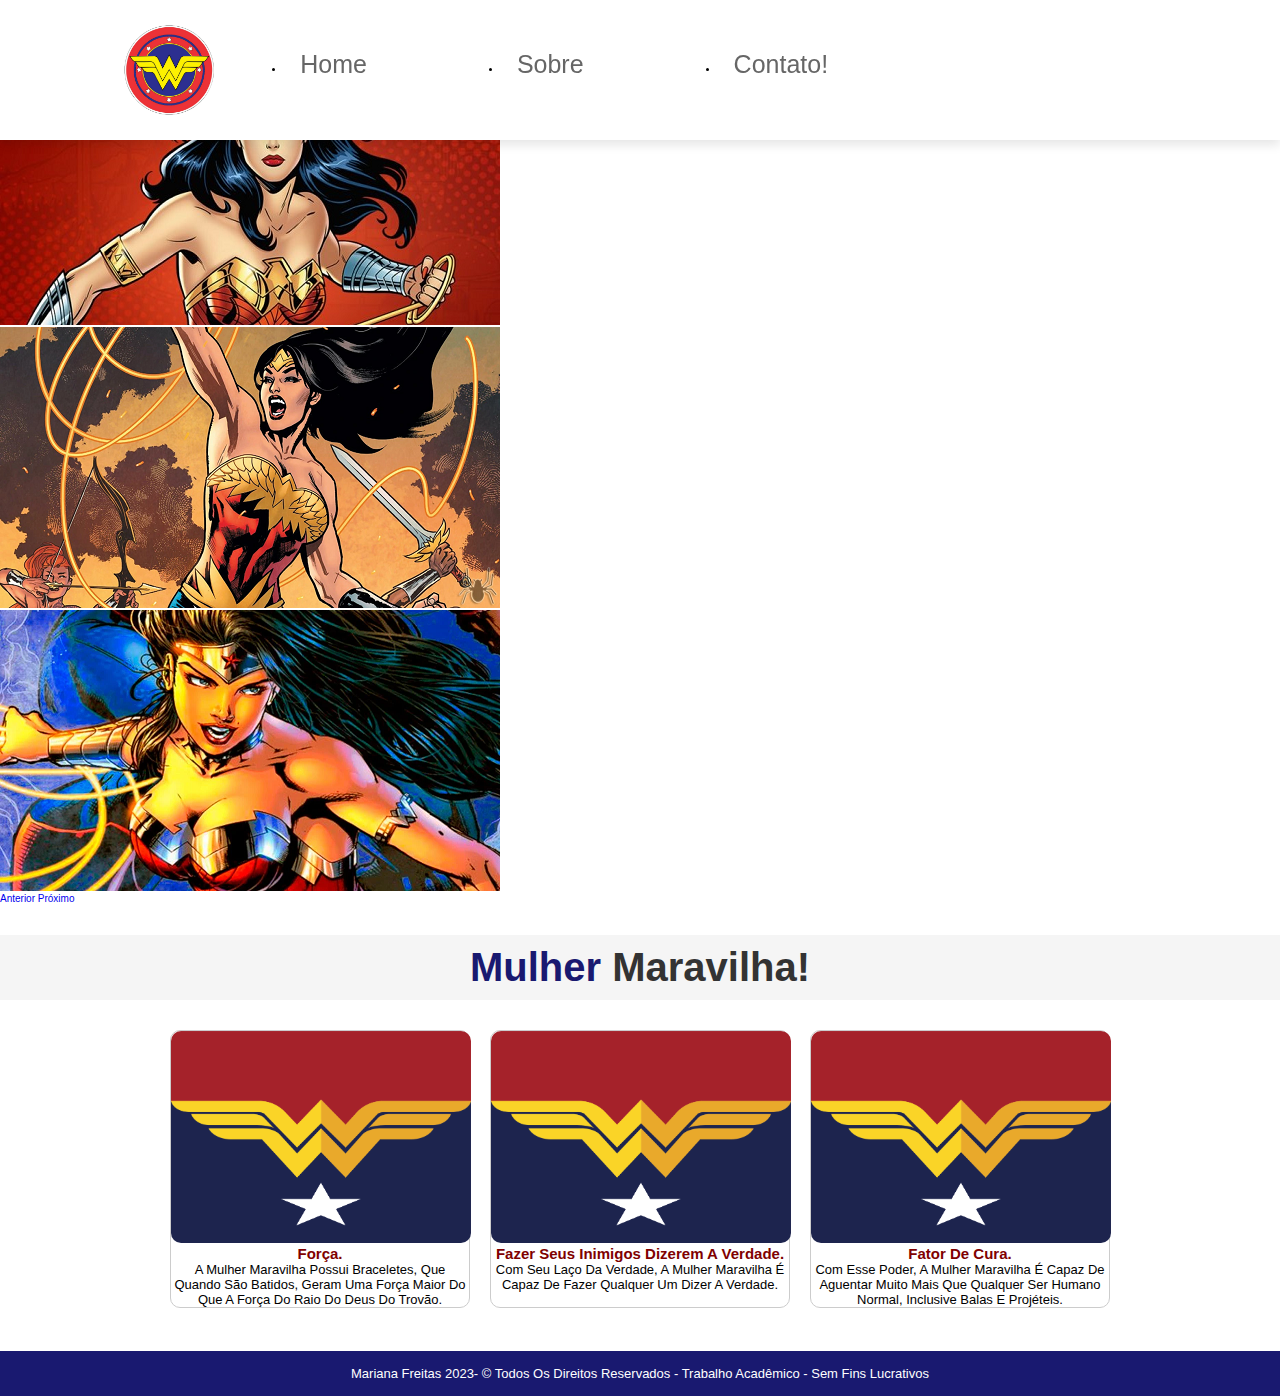
<file: index.html>
﻿<!doctype html>
<html lang"pt">
<head>
<meta charset="utf-8">
<title> Mulher Maravilha </title>
<link rel="icon"  type="image/png"  href="img/logo.png"> 
<meta name="viewport" content="width=device-width, initial-scale=1, shrink-to-fit=no">
<link rel="stylesheet" href="https://stackpath.bootstrapcdn.com/bootstrap/4.1.3/css/bootstrap.min.css" integrity="sha384-MCw98/SFnGE8fJT3GXwEOngsV7Zt27NXFoaoApmYm81iuXoPkFOJwJ8ERdknLPMO" crossorigin="anonymous">
<link rel="stylesheet" type="text/css" href="estilo.css"> 
</head>
<body>
<header>
<nav class="navbar">
<img src="img/logo.png" width="110" height="100">
<li><a href="index.html" >Home</a></li>
<li><a href="sobre.html">Sobre</a></li>
<li><a href="contato.html">Contato!</a></li>
</nav>
</header>
<br><br><br>

<div id="carouselExampleIndicators" class="carousel slide" data-bs-ride="carousel">

        <!-- Início indicadores para navegar nos slides do carousel -->
        <div class="carousel-indicators">
            <button type="button" data-bs-target="#carouselExampleIndicators" data-bs-slide-to="0" class="active"
                aria-current="true" aria-label="Slide 1"></button>
            <button type="button" data-bs-target="#carouselExampleIndicators" data-bs-slide-to="1"
                aria-label="Slide 2"></button>
            <button type="button" data-bs-target="#carouselExampleIndicators" data-bs-slide-to="2"
                aria-label="Slide 3"></button>
        </div>
        <!-- Fim indicadores para navegar nos slides do carousel -->

        <!-- Início slide carousel -->
        <div class="carousel-inner">
            <div class="carousel-item active">
                <img src="img/foto.png" class="d-block w-100" alt="Categoria 1">
            </div>
            <div class="carousel-item">
                <img src="img/mulhermaravilha.png" class="d-block w-100" alt="Categoria 2">
            </div>
            <div class="carousel-item">
                <img src="img/foto1.png" class="d-block w-100" alt="Categoria 3">    
            </div>
        </div>
        <!-- Fim slide carousel -->

        <a class="carousel-control-prev" href="#carouselExampleControls" role="button" data-slide="prev">
    <span class="carousel-control-prev-icon" aria-hidden="true"></span>
    <span class="sr-only">Anterior</span>
  </a>
  <a class="carousel-control-next" href="#carouselExampleControls" role="button" data-slide="next">
    <span class="carousel-control-next-icon" aria-hidden="true"></span>
    <span class="sr-only">Próximo</span>
  </a>
</div>
        <!-- Fim anterior e próximo slide carousel -->
        <script src="https://cdn.jsdelivr.net/npm/bootstrap@5.3.0-alpha1/dist/js/bootstrap.bundle.min.js"
        integrity="sha384-w76AqPfDkMBDXo30jS1Sgez6pr3x5MlQ1ZAGC+nuZB+EYdgRZgiwxhTBTkF7CXvN"
        crossorigin="anonymous"></script>

        <br>

        <section class="sobre" id="Mulher Maravilha!">
<h1 class="heading"><span> Mulher </span> Maravilha!</h1>

<div class="container">
<div class="card">
  <img src="img/card.png" alt="Imagem 1">
  <h2>Força.</h2>
  <p>A Mulher maravilha possui braceletes, que quando são batidos, geram uma força maior do que a força do raio do Deus do trovão.</p>
</div>

<div class="card">
  <img src="img/card.png" alt="Imagem 2">
  <h2>Fazer seus inimigos dizerem a verdade.</h2>
  <p>Com seu laço da verdade, a Mulher maravilha é capaz de fazer qualquer um dizer a verdade. </p>
</div>

<div class="card">
  <img src="img/card.png" alt="Imagem 3">
  <h2>Fator de Cura.</h2>
  <p>Com esse poder, a Mulher maravilha é capaz de aguentar muito mais que qualquer ser humano normal, inclusive balas e projéteis. </p>
</div>
</div>
 <br><br><br>
 <div class="footer">
<p>Mariana Freitas 2023- &copy Todos os direitos reservados - Trabalho acadêmico - Sem fins lucrativos </p>
</div>
<script src="https://code.jquery.com/jquery-3.3.1.slim.min.js" integrity="sha384-q8i/X+965DzO0rT7abK41JStQIAqVgRVzpbzo5smXKp4YfRvH+8abtTE1Pi6jizo" crossorigin="anonymous"></script>
<script src="https://cdnjs.cloudflare.com/ajax/libs/popper.js/1.14.3/umd/popper.min.js" integrity="sha384-ZMP7rVo3mIykV+2+9J3UJ46jBk0WLaUAdn689aCwoqbBJiSnjAK/l8WvCWPIPm49" crossorigin="anonymous"></script>
<script src="https://stackpath.bootstrapcdn.com/bootstrap/4.1.3/js/bootstrap.min.js" integrity="sha384-ChfqqxuZUCnJSK3+MXmPNIyE6ZbWh2IMqE241rYiqJxyMiZ6OW/JmZQ5stwEULTy" crossorigin="anonymous"></script>
</body>
</html>
</file>
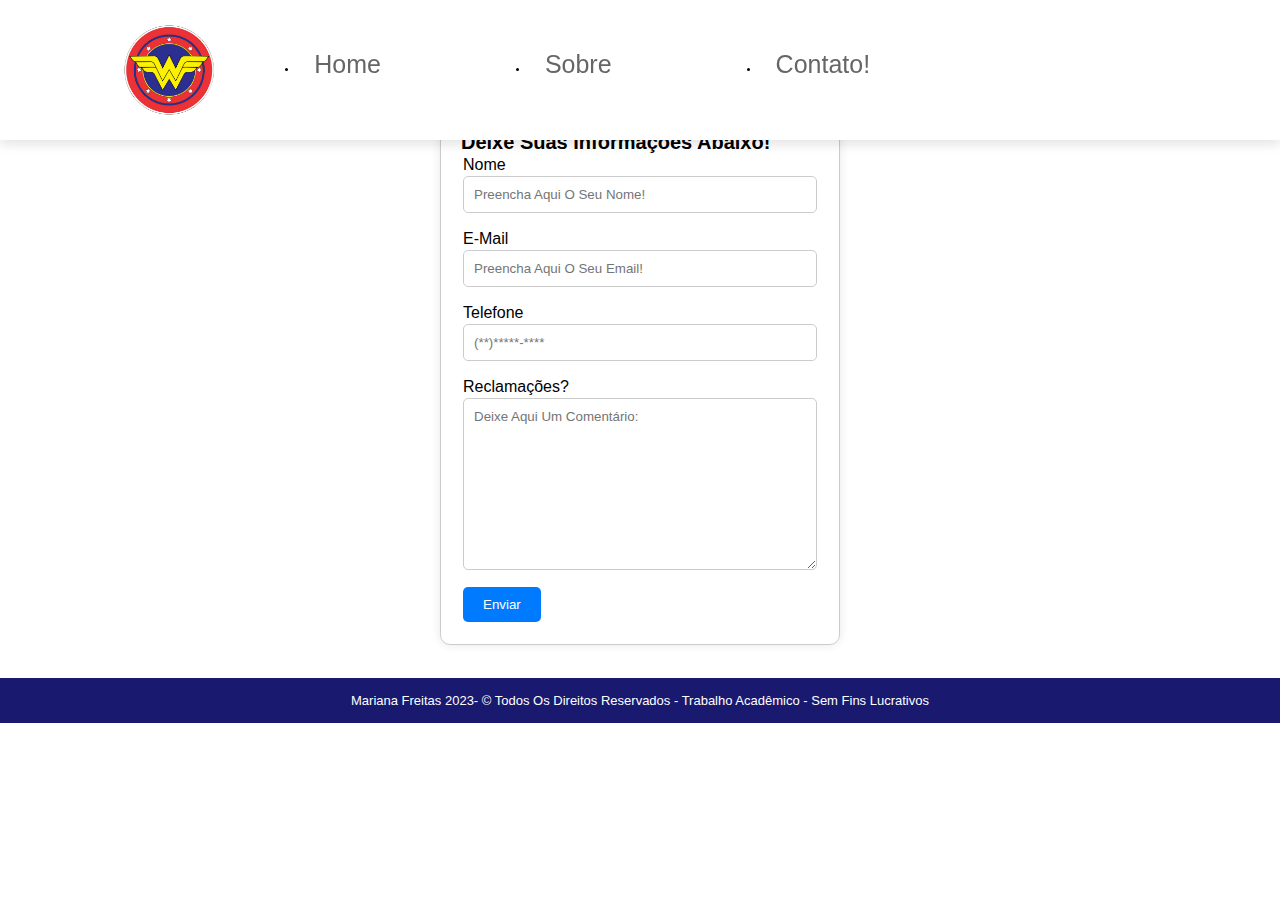
<file: contato.html>
﻿﻿<!doctype html>
<html lang"pt">
<head>
<meta charset="utf-8">
<title> Mulher Maravilha </title>
<link rel="icon"  type="image/png"  href="img/logo.png"> 
<meta name="viewport" content="width=device-width, initial-scale=1, shrink-to-fit=no">
<link rel="stylesheet" href="https://stackpath.bootstrapcdn.com/bootstrap/4.1.3/css/bootstrap.min.css" integrity="sha384-MCw98/SFnGE8fJT3GXwEOngsV7Zt27NXFoaoApmYm81iuXoPkFOJwJ8ERdknLPMO" crossorigin="anonymous">
<link rel="stylesheet" type="text/css" href="estilo.css"> 
<script language="javascript" type="text/javascript">
 function validar(){
    var nome=form1.nome.value;
    var email=form1.email.value
	var telefone=form1.telefone.value;

    if (nome ==""){
    alert ('digite o seu nome');
    form1.nome.focus();
    return false;
    }

    if (email ==""){
    alert ('digite o seu e-mail');
    form1.email.focus();
    return false;
    }
	
   if (telefone ==""){
   alert ('preencha o campo com seu telefone');
   form1.telefone.focus();
   return false;
    }
    }
	</script>
	<body>
<header>
<nav class="navbar">
<img src="img/logo.png" width="110" height="100">
<li><a href="index.html" >Home</a></li>
<li><a href="sobre.html">Sobre</a></li>
<li><a href="contato.html">Contato!</a></li>
</nav>
</header>
</body>
	<body>
	<br><br><br><br><br><br><br><br><br><br>
	<div class="container2">
	<div id="section_c">
			 <div class ="contato">
			   <h1> Deixe suas informações abaixo!</h1>
					<form name="form1" action="corfirmando1.html" method="post">  
					 <table border="0">
					  <tr><td> <label>Nome</td></tr>
					  <tr><td><input type="text" required ="required" name="nome" id="text1" size="50" placeholder="Preencha aqui o seu nome!" autofocus /></label></td> </tr>   
					  <tr><td><label>E-mail</td></tr>
					 <tr><td><input type="email" required ="required" name="email" id="text2" size="50" placeholder="Preencha aqui o seu email!" autofocus /></label> </td></tr>
					 <tr><td><label>Telefone</td></tr>
					 <tr><td><input type="telefone" required ="required" name="telefone" id="text3" size="50" placeholder="(**)*****-****" autofocus /></label> </td></tr>
					 <tr> <td> <label>Reclamações?</td></tr>
					 <tr>	 <td><textarea  id="textarea" name="textarea "   rows ="10" cols="52"   placeholder="Deixe aqui um comentário:"></textarea></td></label></tr>
				     <tr> <td><input type="submit"  value="Enviar"></td> </tr>
			   </table>
			   </form>
		   </div>
		   </div>
		   </div>
		    <br><br><br>
 <div class="footer">
<p>Mariana Freitas 2023- &copy Todos os direitos reservados - Trabalho acadêmico - Sem fins lucrativos </p>
</div>
		   
	
	
	</body>
</html>
</file>
<file: estilo.css>
﻿*{
margin:0;
padding:0;
box-sizing: border-box;
font-family:verdana,geneva,tahoma,sans-serif;
outline:none;border:none;
text-decoration:none;
text-transform: capitalize;
transition: .2s linear;
}
html{
font-size:62.5%;
scroll-behavior:smooth;
scroll-padding-top:6rem;
overflow-x:hidden;
}
.home{
	display:flex;
	align-items:center;
	min-height:100vh;
}
.home .content{
	max-width:50rem;
}
.home .content h3{
	font-size:6rem;
	color:#333;
}
.home .content span{
	font-size:3.5rem;
	padding:1rem 0;
}
.home .content p{
	font-size:1.5rem;
	color:#999;
	padding:1rem 0;
}

header{
position:fixed;
float:left;
top:0;
left:0;
right:0;
background-color:white;
padding:2rem 9%;
display: flex;
align-items:center;
justify-content:space-between;
z-index:1000;
box-shadow: 0 .5rem 1rem rgba(0,0,0,.1);
}
header .navbar img{
float:left;
}
header .navbar a{
font-size:25px;
padding: 1.5rem 1.5rem 0;
color:#666;
}
header .navbar a:hover{
color:#191970;
}
header .navbar li{
float:left;
padding-top:30px;
margin-left: 60px;
margin-right:60px;
}
.heading{
	text-align:center;
	font-size:4rem;
	color:#333;
	padding:1rem;
	margin:2rem 0;
	background: #F5F5F5;
}
.heading span{
	color:#191970;
}
.container {
  display: flex;
  justify-content: center;
}
.card {
      width: 300px;
	  float:center;
      display: inline-block;
      margin: 10px;
      border: 1px solid #ccc;
      text-align: center;
	  border-radius:10px;
    }

    .card img {
      width: 300px;
      height: auto;
	  border-radius:10px;
	 }

.card h2{
	font-size:15px;
	color:#800000;
}
.card p{
	font-size:13px;
	color:black;
}

.row{
	display:flex;
	align-items:center;
	gap:2rem;
	flex-wrap:wrap;
	padding:2rem 0;
	padding-bottom:3rem;
}
.row .video-container{
	flex:1 1 40rem;
	position:relative;
}
.row .video-container video{ 
width:800px;
float:left;
padding:40px;
border:1.5rem solid #fff;
border-radius: .5rem;
box-shadow:0 .5 1rem black;
height:400px;
object-fit:cover;
}
.container{
	flex: 1 1 40rem;
}
.container h4{
	font-size:16px;

}
.footer {
	   background:#191970;
	   margin: 0px auto;
	   padding-top:15px;
	   padding-bottom:15px;
	   }
.footer p{
	   font-size: 13px;
	   text-align: center;
	   color: white;
}
.icons-container{
   align-items:center;
	background:#eee;
	display:flex;
	flex-wrap:wrap;
	gap:1.5rem;
	padding-top:5rem;
	padding-bottom:5rem;
	padding-left:40px;
	padding-right:20px;
}
.icons-container .icons{
	background:#fff;
	border:1rem solid #A9A9A9;
	padding:2rem;
	display:flex;
	align-items:center;
	flex:1 1 25rem;
}
.icons-container .icons img{
	height:5rem;
	margin-right:2rem;
}
.icons-container .icons h3{
	color:#333;
	padding-bottom:.5rem;
	font-size:1.5rem;
}
.icons-container .icons span{
	color:#555;
	font-size:1.3rem;
}
.footer1 {
       background:#A9A9A9;
	   margin: 0px auto;
	   padding-top:20px;
	   padding-bottom:15px;
	   padding-left:520px;
	   padding-right:520px;
	   }
.footer1 p{
	   font-size: 13px;
	   text-align: center;
	   color: white;
}
.container2 {
    max-width: 400px; 
    margin: 0 auto; 
    padding: 20px; 
    border: 1px solid #ccc; 
    border-radius: 10px; 
    box-shadow: 0 0 10px rgba(0, 0, 0, 0.1); 
}
.contato input[type="text"],
.contato input[type="email"],
.contato input[type="telefone"],
.contato textarea {
    width: 100%; 
    padding: 10px; 
    margin-bottom: 15px;
    border: 1px solid #ccc; 
    border-radius: 5px;
}

.contato input[type="submit"] {
    background-color: #007BFF; 
    color: #fff; 
    padding: 10px 20px; 
    border: none; 
    border-radius: 5px; 
    cursor: pointer;
}
.contato input[type="submit"]:hover{
    background-color: #0056b3;

.contato label {
    display: block;
    font-weight: bold;
}
.contato textarea {
    resize: none; 
}
</file>
